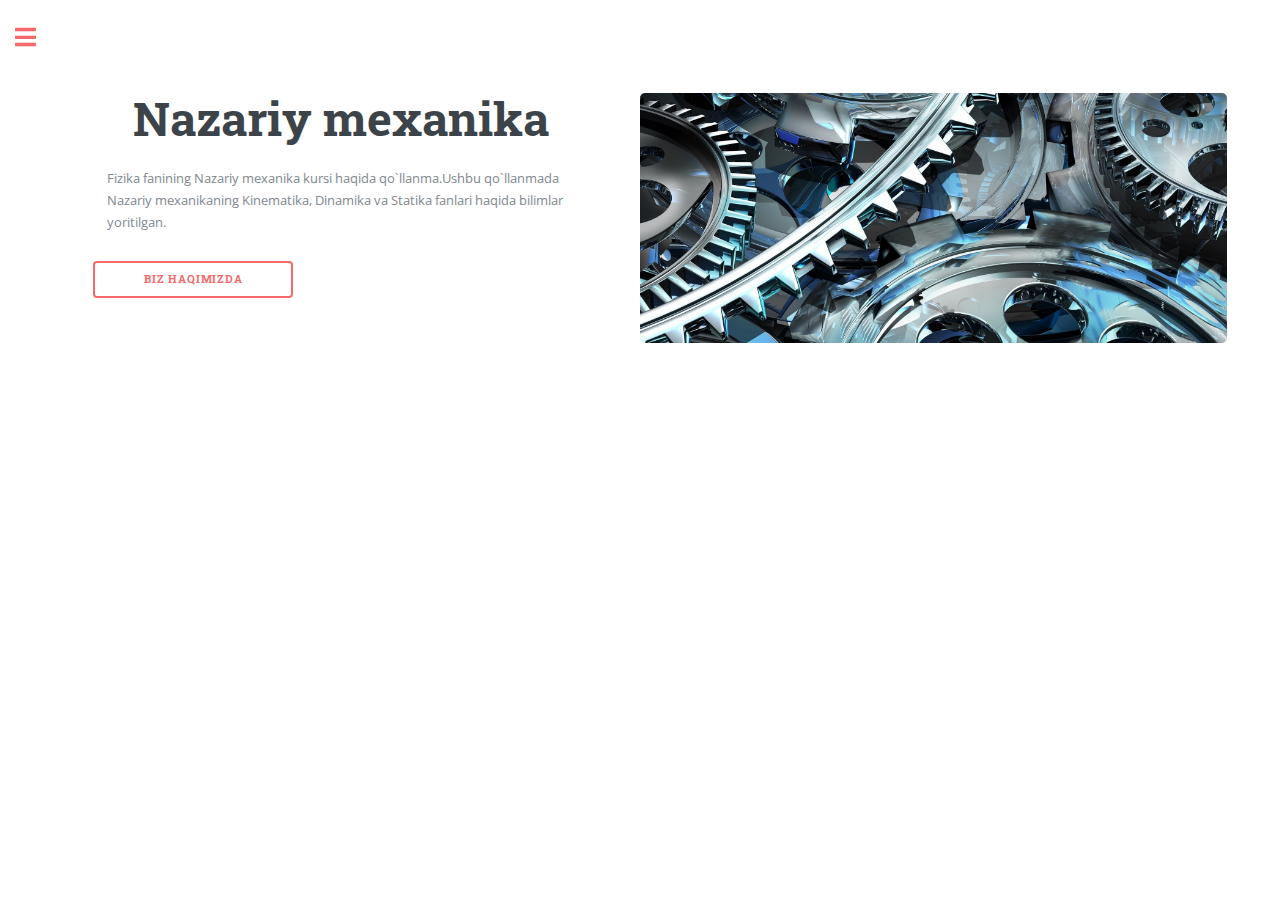
<file: index.html>
<!DOCTYPE HTML>
<!--
	Editorial by HTML5 UP
	html5up.net | @ajlkn
	Free for personal and commercial use under the CCA 3.0 license (html5up.net/license)
-->
<html>

<head>
	<title>FrontEnd qo`llanma</title>
	<meta charset="utf-8" />
	<meta name="viewport" content="width=device-width, initial-scale=1, user-scalable=no" />
	<link rel="stylesheet" href="assets/css/main.css" />
</head>

<body class="is-preload">

	<!-- Wrapper -->
	<div id="wrapper">

		<!-- Main -->
		<div id="main">
			<div class="inner">



				<!-- Banner -->
				<section id="banner" style="margin-top: 40px;">
					<div class="content">
						<header>
							<h1 style="margin-left: 15%;">Nazariy mexanika
							</h1>
							<p></p>
						</header>
						<p style="margin-left: 10%;">Fizika fanining Nazariy mexanika kursi haqida qo`llanma.Ushbu qo`llanmada Nazariy mexanikaning Kinematika, Dinamika va Statika fanlari haqida bilimlar yoritilgan.</p>
							
						<ul class="actions">
							<li><a style="margin-left: 20%;width: 200px;" href="./haqimizda.html" class="button big">Biz haqimizda</a></li>
						</ul>
					</div>
					<span class="image object">
						<img src="./rasmlar/mexanika2.jpg" alt="" style="width: 100%;height: 250px;"/>
					</span>
				</section>





			</div>
		</div>

		<!-- Sidebar -->
		<div id="sidebar">
			<div class="inner">

				<!-- Search -->
				<section id="search" class="alt">
					<form method="post" action="#">
						<input type="text" name="query" id="query" placeholder="Search" />
					</form>
				</section>

				<!-- Menu -->
				<nav id="menu">

					<header class="major">
						<h2>Nazariy mexanika</h2>
					</header>

					</header>
					<ul>
						<li><a href="./mex_haqida.html">Nazariy mexanika haqida</a></li>
						<li><a href="./maruzalar.html">Nazariy mexanika ma`ruzalar</a></li>
						<li><a href="./amaliy.html">Nazariy mexanika amaliy mashg`ulotlar</a></li>
						<li><a href="#">Foydalanilgan adabiyotlar</a></li>
						<li><a href="#">Videodarsliklar</a></li>
					</ul>
				</nav>






				<!-- Footer -->
				<footer id="footer">
					<p class="copyright">&copy; Muallif: <a
							href="https://unsplash.com"></a> <a href="tel:+99845225564">O`ktam Maxmanov
							</a></p>
				</footer>

			</div>
		</div>

	</div>

	<!-- Scripts -->
	<script src="assets/js/jquery.min.js"></script>
	<script src="assets/js/browser.min.js"></script>
	<script src="assets/js/breakpoints.min.js"></script>
	<script src="assets/js/util.js"></script>
	<script src="assets/js/main.js"></script>

</body>

</html>
</file>
<file: assets/css/main.css>
@import url(fontawesome-all.min.css);
@import url("https://fonts.googleapis.com/css?family=Open+Sans:400,600,400italic,600italic|Roboto+Slab:400,700");
/*
	Editorial by HTML5 UP
	html5up.net | @ajlkn
	Free for personal and commercial use under the CCA 3.0 license (html5up.net/license)
*/
html, body, div, span, applet, object,
iframe, h1, h2, h3, h4, h5, h6, p, blockquote,
pre, a, abbr, acronym, address, big, cite,
code, del, dfn, em, img, ins, kbd, q, s, samp,
small, strike, strong, sub, sup, tt, var, b,
u, i, center, dl, dt, dd, ol, ul, li, fieldset,
form, label, legend, table, caption, tbody,
tfoot, thead, tr, th, td, article, aside,
canvas, details, embed, figure, figcaption,
footer, header, hgroup, menu, nav, output, ruby,
section, summary, time, mark, audio, video {
  margin: 0;
  padding: 0;
  border: 0;
  font-size: 100%;
  font: inherit;
  vertical-align: baseline; }

article, aside, details, figcaption, figure,
footer, header, hgroup, menu, nav, section {
  display: block; }

  




  
body {
  line-height: 1; }

ol, ul {
  list-style: none; }

blockquote, q {
  quotes: none; }
  blockquote:before, blockquote:after, q:before, q:after {
    content: '';
    content: none; }

table {
  border-collapse: collapse;
  border-spacing: 0; }

body {
  -webkit-text-size-adjust: none; }

mark {
  background-color: transparent;
  color: inherit; }

input::-moz-focus-inner {
  border: 0;
  padding: 0; }

input, select, textarea {
  -moz-appearance: none;
  -webkit-appearance: none;
  -ms-appearance: none;
  appearance: none; }

/* Basic */
@-ms-viewport {
  width: device-width; }

body {
  -ms-overflow-style: scrollbar; }

@media screen and (max-width: 480px) {
  html, body {
    min-width: 320px; } }

html {
  box-sizing: border-box; }

*, *:before, *:after {
  box-sizing: inherit; }

body {
  background: #ffffff; }
  body.is-preload *, body.is-preload *:before, body.is-preload *:after, body.is-resizing *, body.is-resizing *:before, body.is-resizing *:after {
    -moz-animation: none !important;
    -webkit-animation: none !important;
    -ms-animation: none !important;
    animation: none !important;
    -moz-transition: none !important;
    -webkit-transition: none !important;
    -ms-transition: none !important;
    transition: none !important; }

/* Type */
body, input, select, textarea {
  color: #7f888f;
  font-family: "Open Sans", sans-serif;
  font-size: 13pt;
  font-weight: 400;
  line-height: 1.65; }
  @media screen and (max-width: 1680px) {
    body, input, select, textarea {
      font-size: 11pt; } }
  @media screen and (max-width: 1280px) {
    body, input, select, textarea {
      font-size: 10pt; } }
  @media screen and (max-width: 360px) {
    body, input, select, textarea {
      font-size: 9pt; } }

a {
  -moz-transition: color 0.2s ease-in-out, border-bottom-color 0.2s ease-in-out;
  -webkit-transition: color 0.2s ease-in-out, border-bottom-color 0.2s ease-in-out;
  -ms-transition: color 0.2s ease-in-out, border-bottom-color 0.2s ease-in-out;
  transition: color 0.2s ease-in-out, border-bottom-color 0.2s ease-in-out;
  border-bottom: dotted 1px;
  color: #f56a6a;
  text-decoration: none; }
  a:hover {
    border-bottom-color: #f56a6a;
    color: #f56a6a !important; }
    a:hover strong {
      color: inherit; }

strong, b {
  color: #3d4449;
  font-weight: 600; }

em, i {
  font-style: italic; }

p {
  margin: 0 0 2em 0; }

h1, h2, h3, h4, h5, h6 {
  color: #3d4449;
  font-family: "Roboto Slab", serif;
  font-weight: 700;
  line-height: 1.5;
  margin: 0 0 1em 0; }
  h1 a, h2 a, h3 a, h4 a, h5 a, h6 a {
    color: inherit;
    text-decoration: none;
    border-bottom: 0; }

h1 {
  font-size: 4em;
  margin: 0 0 0.5em 0;
  line-height: 1.3; }

h2 {
  font-size: 1.75em; }

h3 {
  font-size: 1.25em; }

h4 {
  font-size: 1.1em; }

h5 {
  font-size: 0.9em; }

h6 {
  font-size: 0.7em; }

@media screen and (max-width: 1680px) {
  h1 {
    font-size: 3.5em; } }

@media screen and (max-width: 980px) {
  h1 {
    font-size: 3.25em; } }

@media screen and (max-width: 736px) {
  h1 {
    font-size: 2em;
    line-height: 1.4; }
  h2 {
    font-size: 1.5em; } }

sub {
  font-size: 0.8em;
  position: relative;
  top: 0.5em; }

sup {
  font-size: 0.8em;
  position: relative;
  top: -0.5em; }

blockquote {
  border-left: solid 3px rgba(210, 215, 217, 0.75);
  font-style: italic;
  margin: 0 0 2em 0;
  padding: 0.5em 0 0.5em 2em; }

code {
  background: rgba(230, 235, 237, 0.25);
  border-radius: 0.375em;
  border: solid 1px rgba(210, 215, 217, 0.75);
  font-family: "Courier New", monospace;
  font-size: 0.9em;
  margin: 0 0.25em;
  padding: 0.25em 0.65em; }

pre {
  -webkit-overflow-scrolling: touch;
  font-family: "Courier New", monospace;
  font-size: 0.9em;
  margin: 0 0 2em 0; }
  pre code {
    display: block;
    line-height: 1.75;
    padding: 1em 1.5em;
    overflow-x: auto; }

hr {
  border: 0;
  border-bottom: solid 1px rgba(210, 215, 217, 0.75);
  margin: 2em 0; }
  hr.major {
    margin: 3em 0; }

.align-left {
  text-align: left; }

.align-center {
  text-align: center; }

.align-right {
  text-align: right; }

/* Row */
.row {
  display: flex;
  flex-wrap: wrap;
  box-sizing: border-box;
  align-items: stretch; }
  .row > * {
    box-sizing: border-box; }
  .row.gtr-uniform > * > :last-child {
    margin-bottom: 0; }
  .row.aln-left {
    justify-content: flex-start; }
  .row.aln-center {
    justify-content: center; }
  .row.aln-right {
    justify-content: flex-end; }
  .row.aln-top {
    align-items: flex-start; }
  .row.aln-middle {
    align-items: center; }
  .row.aln-bottom {
    align-items: flex-end; }
  .row > .imp {
    order: -1; }
  .row > .col-1 {
    width: 8.33333%; }
  .row > .off-1 {
    margin-left: 8.33333%; }
  .row > .col-2 {
    width: 16.66667%; }
  .row > .off-2 {
    margin-left: 16.66667%; }
  .row > .col-3 {
    width: 25%; }
  .row > .off-3 {
    margin-left: 25%; }
  .row > .col-4 {
    width: 33.33333%; }
  .row > .off-4 {
    margin-left: 33.33333%; }
  .row > .col-5 {
    width: 41.66667%; }
  .row > .off-5 {
    margin-left: 41.66667%; }
  .row > .col-6 {
    width: 50%; }
  .row > .off-6 {
    margin-left: 50%; }
  .row > .col-7 {
    width: 58.33333%; }
  .row > .off-7 {
    margin-left: 58.33333%; }
  .row > .col-8 {
    width: 66.66667%; }
  .row > .off-8 {
    margin-left: 66.66667%; }
  .row > .col-9 {
    width: 75%; }
  .row > .off-9 {
    margin-left: 75%; }
  .row > .col-10 {
    width: 83.33333%; }
  .row > .off-10 {
    margin-left: 83.33333%; }
  .row > .col-11 {
    width: 91.66667%; }
  .row > .off-11 {
    margin-left: 91.66667%; }
  .row > .col-12 {
    width: 100%; }
  .row > .off-12 {
    margin-left: 100%; }
  .row.gtr-0 {
    margin-top: 0;
    margin-left: 0em; }
    .row.gtr-0 > * {
      padding: 0 0 0 0em; }
    .row.gtr-0.gtr-uniform {
      margin-top: 0em; }
      .row.gtr-0.gtr-uniform > * {
        padding-top: 0em; }
  .row.gtr-25 {
    margin-top: 0;
    margin-left: -0.375em; }
    .row.gtr-25 > * {
      padding: 0 0 0 0.375em; }
    .row.gtr-25.gtr-uniform {
      margin-top: -0.375em; }
      .row.gtr-25.gtr-uniform > * {
        padding-top: 0.375em; }
  .row.gtr-50 {
    margin-top: 0;
    margin-left: -0.75em; }
    .row.gtr-50 > * {
      padding: 0 0 0 0.75em; }
    .row.gtr-50.gtr-uniform {
      margin-top: -0.75em; }
      .row.gtr-50.gtr-uniform > * {
        padding-top: 0.75em; }
  .row {
    margin-top: 0;
    margin-left: -1.5em; }
    .row > * {
      padding: 0 0 0 1.5em; }
    .row.gtr-uniform {
      margin-top: -1.5em; }
      .row.gtr-uniform > * {
        padding-top: 1.5em; }
  .row.gtr-150 {
    margin-top: 0;
    margin-left: -2.25em; }
    .row.gtr-150 > * {
      padding: 0 0 0 2.25em; }
    .row.gtr-150.gtr-uniform {
      margin-top: -2.25em; }
      .row.gtr-150.gtr-uniform > * {
        padding-top: 2.25em; }
  .row.gtr-200 {
    margin-top: 0;
    margin-left: -3em; }
    .row.gtr-200 > * {
      padding: 0 0 0 3em; }
    .row.gtr-200.gtr-uniform {
      margin-top: -3em; }
      .row.gtr-200.gtr-uniform > * {
        padding-top: 3em; }
  @media screen and (max-width: 1680px) {
    .row {
      display: flex;
      flex-wrap: wrap;
      box-sizing: border-box;
      align-items: stretch; }
      .row > * {
        box-sizing: border-box; }
      .row.gtr-uniform > * > :last-child {
        margin-bottom: 0; }
      .row.aln-left {
        justify-content: flex-start; }
      .row.aln-center {
        justify-content: center; }
      .row.aln-right {
        justify-content: flex-end; }
      .row.aln-top {
        align-items: flex-start; }
      .row.aln-middle {
        align-items: center; }
      .row.aln-bottom {
        align-items: flex-end; }
      .row > .imp-xlarge {
        order: -1; }
      .row > .col-1-xlarge {
        width: 8.33333%; }
      .row > .off-1-xlarge {
        margin-left: 8.33333%; }
      .row > .col-2-xlarge {
        width: 16.66667%; }
      .row > .off-2-xlarge {
        margin-left: 16.66667%; }
      .row > .col-3-xlarge {
        width: 25%; }
      .row > .off-3-xlarge {
        margin-left: 25%; }
      .row > .col-4-xlarge {
        width: 33.33333%; }
      .row > .off-4-xlarge {
        margin-left: 33.33333%; }
      .row > .col-5-xlarge {
        width: 41.66667%; }
      .row > .off-5-xlarge {
        margin-left: 41.66667%; }
      .row > .col-6-xlarge {
        width: 50%; }
      .row > .off-6-xlarge {
        margin-left: 50%; }
      .row > .col-7-xlarge {
        width: 58.33333%; }
      .row > .off-7-xlarge {
        margin-left: 58.33333%; }
      .row > .col-8-xlarge {
        width: 66.66667%; }
      .row > .off-8-xlarge {
        margin-left: 66.66667%; }
      .row > .col-9-xlarge {
        width: 75%; }
      .row > .off-9-xlarge {
        margin-left: 75%; }
      .row > .col-10-xlarge {
        width: 83.33333%; }
      .row > .off-10-xlarge {
        margin-left: 83.33333%; }
      .row > .col-11-xlarge {
        width: 91.66667%; }
      .row > .off-11-xlarge {
        margin-left: 91.66667%; }
      .row > .col-12-xlarge {
        width: 100%; }
      .row > .off-12-xlarge {
        margin-left: 100%; }
      .row.gtr-0 {
        margin-top: 0;
        margin-left: 0em; }
        .row.gtr-0 > * {
          padding: 0 0 0 0em; }
        .row.gtr-0.gtr-uniform {
          margin-top: 0em; }
          .row.gtr-0.gtr-uniform > * {
            padding-top: 0em; }
      .row.gtr-25 {
        margin-top: 0;
        margin-left: -0.375em; }
        .row.gtr-25 > * {
          padding: 0 0 0 0.375em; }
        .row.gtr-25.gtr-uniform {
          margin-top: -0.375em; }
          .row.gtr-25.gtr-uniform > * {
            padding-top: 0.375em; }
      .row.gtr-50 {
        margin-top: 0;
        margin-left: -0.75em; }
        .row.gtr-50 > * {
          padding: 0 0 0 0.75em; }
        .row.gtr-50.gtr-uniform {
          margin-top: -0.75em; }
          .row.gtr-50.gtr-uniform > * {
            padding-top: 0.75em; }
      .row {
        margin-top: 0;
        margin-left: -1.5em; }
        .row > * {
          padding: 0 0 0 1.5em; }
        .row.gtr-uniform {
          margin-top: -1.5em; }
          .row.gtr-uniform > * {
            padding-top: 1.5em; }
      .row.gtr-150 {
        margin-top: 0;
        margin-left: -2.25em; }
        .row.gtr-150 > * {
          padding: 0 0 0 2.25em; }
        .row.gtr-150.gtr-uniform {
          margin-top: -2.25em; }
          .row.gtr-150.gtr-uniform > * {
            padding-top: 2.25em; }
      .row.gtr-200 {
        margin-top: 0;
        margin-left: -3em; }
        .row.gtr-200 > * {
          padding: 0 0 0 3em; }
        .row.gtr-200.gtr-uniform {
          margin-top: -3em; }
          .row.gtr-200.gtr-uniform > * {
            padding-top: 3em; } }
  @media screen and (max-width: 1280px) {
    .row {
      display: flex;
      flex-wrap: wrap;
      box-sizing: border-box;
      align-items: stretch; }
      .row > * {
        box-sizing: border-box; }
      .row.gtr-uniform > * > :last-child {
        margin-bottom: 0; }
      .row.aln-left {
        justify-content: flex-start; }
      .row.aln-center {
        justify-content: center; }
      .row.aln-right {
        justify-content: flex-end; }
      .row.aln-top {
        align-items: flex-start; }
      .row.aln-middle {
        align-items: center; }
      .row.aln-bottom {
        align-items: flex-end; }
      .row > .imp-large {
        order: -1; }
      .row > .col-1-large {
        width: 8.33333%; }
      .row > .off-1-large {
        margin-left: 8.33333%; }
      .row > .col-2-large {
        width: 16.66667%; }
      .row > .off-2-large {
        margin-left: 16.66667%; }
      .row > .col-3-large {
        width: 25%; }
      .row > .off-3-large {
        margin-left: 25%; }
      .row > .col-4-large {
        width: 33.33333%; }
      .row > .off-4-large {
        margin-left: 33.33333%; }
      .row > .col-5-large {
        width: 41.66667%; }
      .row > .off-5-large {
        margin-left: 41.66667%; }
      .row > .col-6-large {
        width: 50%; }
      .row > .off-6-large {
        margin-left: 50%; }
      .row > .col-7-large {
        width: 58.33333%; }
      .row > .off-7-large {
        margin-left: 58.33333%; }
      .row > .col-8-large {
        width: 66.66667%; }
      .row > .off-8-large {
        margin-left: 66.66667%; }
      .row > .col-9-large {
        width: 75%; }
      .row > .off-9-large {
        margin-left: 75%; }
      .row > .col-10-large {
        width: 83.33333%; }
      .row > .off-10-large {
        margin-left: 83.33333%; }
      .row > .col-11-large {
        width: 91.66667%; }
      .row > .off-11-large {
        margin-left: 91.66667%; }
      .row > .col-12-large {
        width: 100%; }
      .row > .off-12-large {
        margin-left: 100%; }
      .row.gtr-0 {
        margin-top: 0;
        margin-left: 0em; }
        .row.gtr-0 > * {
          padding: 0 0 0 0em; }
        .row.gtr-0.gtr-uniform {
          margin-top: 0em; }
          .row.gtr-0.gtr-uniform > * {
            padding-top: 0em; }
      .row.gtr-25 {
        margin-top: 0;
        margin-left: -0.375em; }
        .row.gtr-25 > * {
          padding: 0 0 0 0.375em; }
        .row.gtr-25.gtr-uniform {
          margin-top: -0.375em; }
          .row.gtr-25.gtr-uniform > * {
            padding-top: 0.375em; }
      .row.gtr-50 {
        margin-top: 0;
        margin-left: -0.75em; }
        .row.gtr-50 > * {
          padding: 0 0 0 0.75em; }
        .row.gtr-50.gtr-uniform {
          margin-top: -0.75em; }
          .row.gtr-50.gtr-uniform > * {
            padding-top: 0.75em; }
      .row {
        margin-top: 0;
        margin-left: -1.5em; }
        .row > * {
          padding: 0 0 0 1.5em; }
        .row.gtr-uniform {
          margin-top: -1.5em; }
          .row.gtr-uniform > * {
            padding-top: 1.5em; }
      .row.gtr-150 {
        margin-top: 0;
        margin-left: -2.25em; }
        .row.gtr-150 > * {
          padding: 0 0 0 2.25em; }
        .row.gtr-150.gtr-uniform {
          margin-top: -2.25em; }
          .row.gtr-150.gtr-uniform > * {
            padding-top: 2.25em; }
      .row.gtr-200 {
        margin-top: 0;
        margin-left: -3em; }
        .row.gtr-200 > * {
          padding: 0 0 0 3em; }
        .row.gtr-200.gtr-uniform {
          margin-top: -3em; }
          .row.gtr-200.gtr-uniform > * {
            padding-top: 3em; } }
  @media screen and (max-width: 980px) {
    .row {
      display: flex;
      flex-wrap: wrap;
      box-sizing: border-box;
      align-items: stretch; }
      .row > * {
        box-sizing: border-box; }
      .row.gtr-uniform > * > :last-child {
        margin-bottom: 0; }
      .row.aln-left {
        justify-content: flex-start; }
      .row.aln-center {
        justify-content: center; }
      .row.aln-right {
        justify-content: flex-end; }
      .row.aln-top {
        align-items: flex-start; }
      .row.aln-middle {
        align-items: center; }
      .row.aln-bottom {
        align-items: flex-end; }
      .row > .imp-medium {
        order: -1; }
      .row > .col-1-medium {
        width: 8.33333%; }
      .row > .off-1-medium {
        margin-left: 8.33333%; }
      .row > .col-2-medium {
        width: 16.66667%; }
      .row > .off-2-medium {
        margin-left: 16.66667%; }
      .row > .col-3-medium {
        width: 25%; }
      .row > .off-3-medium {
        margin-left: 25%; }
      .row > .col-4-medium {
        width: 33.33333%; }
      .row > .off-4-medium {
        margin-left: 33.33333%; }
      .row > .col-5-medium {
        width: 41.66667%; }
      .row > .off-5-medium {
        margin-left: 41.66667%; }
      .row > .col-6-medium {
        width: 50%; }
      .row > .off-6-medium {
        margin-left: 50%; }
      .row > .col-7-medium {
        width: 58.33333%; }
      .row > .off-7-medium {
        margin-left: 58.33333%; }
      .row > .col-8-medium {
        width: 66.66667%; }
      .row > .off-8-medium {
        margin-left: 66.66667%; }
      .row > .col-9-medium {
        width: 75%; }
      .row > .off-9-medium {
        margin-left: 75%; }
      .row > .col-10-medium {
        width: 83.33333%; }
      .row > .off-10-medium {
        margin-left: 83.33333%; }
      .row > .col-11-medium {
        width: 91.66667%; }
      .row > .off-11-medium {
        margin-left: 91.66667%; }
      .row > .col-12-medium {
        width: 100%; }
      .row > .off-12-medium {
        margin-left: 100%; }
      .row.gtr-0 {
        margin-top: 0;
        margin-left: 0em; }
        .row.gtr-0 > * {
          padding: 0 0 0 0em; }
        .row.gtr-0.gtr-uniform {
          margin-top: 0em; }
          .row.gtr-0.gtr-uniform > * {
            padding-top: 0em; }
      .row.gtr-25 {
        margin-top: 0;
        margin-left: -0.375em; }
        .row.gtr-25 > * {
          padding: 0 0 0 0.375em; }
        .row.gtr-25.gtr-uniform {
          margin-top: -0.375em; }
          .row.gtr-25.gtr-uniform > * {
            padding-top: 0.375em; }
      .row.gtr-50 {
        margin-top: 0;
        margin-left: -0.75em; }
        .row.gtr-50 > * {
          padding: 0 0 0 0.75em; }
        .row.gtr-50.gtr-uniform {
          margin-top: -0.75em; }
          .row.gtr-50.gtr-uniform > * {
            padding-top: 0.75em; }
      .row {
        margin-top: 0;
        margin-left: -1.5em; }
        .row > * {
          padding: 0 0 0 1.5em; }
        .row.gtr-uniform {
          margin-top: -1.5em; }
          .row.gtr-uniform > * {
            padding-top: 1.5em; }
      .row.gtr-150 {
        margin-top: 0;
        margin-left: -2.25em; }
        .row.gtr-150 > * {
          padding: 0 0 0 2.25em; }
        .row.gtr-150.gtr-uniform {
          margin-top: -2.25em; }
          .row.gtr-150.gtr-uniform > * {
            padding-top: 2.25em; }
      .row.gtr-200 {
        margin-top: 0;
        margin-left: -3em; }
        .row.gtr-200 > * {
          padding: 0 0 0 3em; }
        .row.gtr-200.gtr-uniform {
          margin-top: -3em; }
          .row.gtr-200.gtr-uniform > * {
            padding-top: 3em; } }
  @media screen and (max-width: 736px) {
    .row {
      display: flex;
      flex-wrap: wrap;
      box-sizing: border-box;
      align-items: stretch; }
      .row > * {
        box-sizing: border-box; }
      .row.gtr-uniform > * > :last-child {
        margin-bottom: 0; }
      .row.aln-left {
        justify-content: flex-start; }
      .row.aln-center {
        justify-content: center; }
      .row.aln-right {
        justify-content: flex-end; }
      .row.aln-top {
        align-items: flex-start; }
      .row.aln-middle {
        align-items: center; }
      .row.aln-bottom {
        align-items: flex-end; }
      .row > .imp-small {
        order: -1; }
      .row > .col-1-small {
        width: 8.33333%; }
      .row > .off-1-small {
        margin-left: 8.33333%; }
      .row > .col-2-small {
        width: 16.66667%; }
      .row > .off-2-small {
        margin-left: 16.66667%; }
      .row > .col-3-small {
        width: 25%; }
      .row > .off-3-small {
        margin-left: 25%; }
      .row > .col-4-small {
        width: 33.33333%; }
      .row > .off-4-small {
        margin-left: 33.33333%; }
      .row > .col-5-small {
        width: 41.66667%; }
      .row > .off-5-small {
        margin-left: 41.66667%; }
      .row > .col-6-small {
        width: 50%; }
      .row > .off-6-small {
        margin-left: 50%; }
      .row > .col-7-small {
        width: 58.33333%; }
      .row > .off-7-small {
        margin-left: 58.33333%; }
      .row > .col-8-small {
        width: 66.66667%; }
      .row > .off-8-small {
        margin-left: 66.66667%; }
      .row > .col-9-small {
        width: 75%; }
      .row > .off-9-small {
        margin-left: 75%; }
      .row > .col-10-small {
        width: 83.33333%; }
      .row > .off-10-small {
        margin-left: 83.33333%; }
      .row > .col-11-small {
        width: 91.66667%; }
      .row > .off-11-small {
        margin-left: 91.66667%; }
      .row > .col-12-small {
        width: 100%; }
      .row > .off-12-small {
        margin-left: 100%; }
      .row.gtr-0 {
        margin-top: 0;
        margin-left: 0em; }
        .row.gtr-0 > * {
          padding: 0 0 0 0em; }
        .row.gtr-0.gtr-uniform {
          margin-top: 0em; }
          .row.gtr-0.gtr-uniform > * {
            padding-top: 0em; }
      .row.gtr-25 {
        margin-top: 0;
        margin-left: -0.375em; }
        .row.gtr-25 > * {
          padding: 0 0 0 0.375em; }
        .row.gtr-25.gtr-uniform {
          margin-top: -0.375em; }
          .row.gtr-25.gtr-uniform > * {
            padding-top: 0.375em; }
      .row.gtr-50 {
        margin-top: 0;
        margin-left: -0.75em; }
        .row.gtr-50 > * {
          padding: 0 0 0 0.75em; }
        .row.gtr-50.gtr-uniform {
          margin-top: -0.75em; }
          .row.gtr-50.gtr-uniform > * {
            padding-top: 0.75em; }
      .row {
        margin-top: 0;
        margin-left: -1.5em; }
        .row > * {
          padding: 0 0 0 1.5em; }
        .row.gtr-uniform {
          margin-top: -1.5em; }
          .row.gtr-uniform > * {
            padding-top: 1.5em; }
      .row.gtr-150 {
        margin-top: 0;
        margin-left: -2.25em; }
        .row.gtr-150 > * {
          padding: 0 0 0 2.25em; }
        .row.gtr-150.gtr-uniform {
          margin-top: -2.25em; }
          .row.gtr-150.gtr-uniform > * {
            padding-top: 2.25em; }
      .row.gtr-200 {
        margin-top: 0;
        margin-left: -3em; }
        .row.gtr-200 > * {
          padding: 0 0 0 3em; }
        .row.gtr-200.gtr-uniform {
          margin-top: -3em; }
          .row.gtr-200.gtr-uniform > * {
            padding-top: 3em; } }
  @media screen and (max-width: 480px) {
    .row {
      display: flex;
      flex-wrap: wrap;
      box-sizing: border-box;
      align-items: stretch; }
      .row > * {
        box-sizing: border-box; }
      .row.gtr-uniform > * > :last-child {
        margin-bottom: 0; }
      .row.aln-left {
        justify-content: flex-start; }
      .row.aln-center {
        justify-content: center; }
      .row.aln-right {
        justify-content: flex-end; }
      .row.aln-top {
        align-items: flex-start; }
      .row.aln-middle {
        align-items: center; }
      .row.aln-bottom {
        align-items: flex-end; }
      .row > .imp-xsmall {
        order: -1; }
      .row > .col-1-xsmall {
        width: 8.33333%; }
      .row > .off-1-xsmall {
        margin-left: 8.33333%; }
      .row > .col-2-xsmall {
        width: 16.66667%; }
      .row > .off-2-xsmall {
        margin-left: 16.66667%; }
      .row > .col-3-xsmall {
        width: 25%; }
      .row > .off-3-xsmall {
        margin-left: 25%; }
      .row > .col-4-xsmall {
        width: 33.33333%; }
      .row > .off-4-xsmall {
        margin-left: 33.33333%; }
      .row > .col-5-xsmall {
        width: 41.66667%; }
      .row > .off-5-xsmall {
        margin-left: 41.66667%; }
      .row > .col-6-xsmall {
        width: 50%; }
      .row > .off-6-xsmall {
        margin-left: 50%; }
      .row > .col-7-xsmall {
        width: 58.33333%; }
      .row > .off-7-xsmall {
        margin-left: 58.33333%; }
      .row > .col-8-xsmall {
        width: 66.66667%; }
      .row > .off-8-xsmall {
        margin-left: 66.66667%; }
      .row > .col-9-xsmall {
        width: 75%; }
      .row > .off-9-xsmall {
        margin-left: 75%; }
      .row > .col-10-xsmall {
        width: 83.33333%; }
      .row > .off-10-xsmall {
        margin-left: 83.33333%; }
      .row > .col-11-xsmall {
        width: 91.66667%; }
      .row > .off-11-xsmall {
        margin-left: 91.66667%; }
      .row > .col-12-xsmall {
        width: 100%; }
      .row > .off-12-xsmall {
        margin-left: 100%; }
      .row.gtr-0 {
        margin-top: 0;
        margin-left: 0em; }
        .row.gtr-0 > * {
          padding: 0 0 0 0em; }
        .row.gtr-0.gtr-uniform {
          margin-top: 0em; }
          .row.gtr-0.gtr-uniform > * {
            padding-top: 0em; }
      .row.gtr-25 {
        margin-top: 0;
        margin-left: -0.375em; }
        .row.gtr-25 > * {
          padding: 0 0 0 0.375em; }
        .row.gtr-25.gtr-uniform {
          margin-top: -0.375em; }
          .row.gtr-25.gtr-uniform > * {
            padding-top: 0.375em; }
      .row.gtr-50 {
        margin-top: 0;
        margin-left: -0.75em; }
        .row.gtr-50 > * {
          padding: 0 0 0 0.75em; }
        .row.gtr-50.gtr-uniform {
          margin-top: -0.75em; }
          .row.gtr-50.gtr-uniform > * {
            padding-top: 0.75em; }
      .row {
        margin-top: 0;
        margin-left: -1.5em; }
        .row > * {
          padding: 0 0 0 1.5em; }
        .row.gtr-uniform {
          margin-top: -1.5em; }
          .row.gtr-uniform > * {
            padding-top: 1.5em; }
      .row.gtr-150 {
        margin-top: 0;
        margin-left: -2.25em; }
        .row.gtr-150 > * {
          padding: 0 0 0 2.25em; }
        .row.gtr-150.gtr-uniform {
          margin-top: -2.25em; }
          .row.gtr-150.gtr-uniform > * {
            padding-top: 2.25em; }
      .row.gtr-200 {
        margin-top: 0;
        margin-left: -3em; }
        .row.gtr-200 > * {
          padding: 0 0 0 3em; }
        .row.gtr-200.gtr-uniform {
          margin-top: -3em; }
          .row.gtr-200.gtr-uniform > * {
            padding-top: 3em; } }

/* Section/Article */
section.special, article.special {
  text-align: center; }

header p {
  font-family: "Roboto Slab", serif;
  font-size: 1em;
  font-weight: 400;
  letter-spacing: 0.075em;
  margin-top: -0.5em;
  text-transform: uppercase; }

header.major > :last-child {
  border-bottom: solid 3px #f56a6a;
  display: inline-block;
  margin: 0 0 2em 0;
  padding: 0 0.75em 0.5em 0; }

header.main > :last-child {
  margin: 0 0 1em 0; }

/* Form */
form {
  margin: 0 0 2em 0; }

label {
  color: #3d4449;
  display: block;
  font-size: 0.9em;
  font-weight: 600;
  margin: 0 0 1em 0; }

input[type="text"],
input[type="password"],
input[type="email"],
input[type="tel"],
input[type="search"],
input[type="url"],
select,
textarea {
  -moz-appearance: none;
  -webkit-appearance: none;
  -ms-appearance: none;
  appearance: none;
  background: #ffffff;
  border-radius: 0.375em;
  border: none;
  border: solid 1px rgba(210, 215, 217, 0.75);
  color: inherit;
  display: block;
  outline: 0;
  padding: 0 1em;
  text-decoration: none;
  width: 100%; }
  input[type="text"]:invalid,
  input[type="password"]:invalid,
  input[type="email"]:invalid,
  input[type="tel"]:invalid,
  input[type="search"]:invalid,
  input[type="url"]:invalid,
  select:invalid,
  textarea:invalid {
    box-shadow: none; }
  input[type="text"]:focus,
  input[type="password"]:focus,
  input[type="email"]:focus,
  input[type="tel"]:focus,
  input[type="search"]:focus,
  input[type="url"]:focus,
  select:focus,
  textarea:focus {
    border-color: #f56a6a;
    box-shadow: 0 0 0 1px #f56a6a; }

select {
  background-image: url("data:image/svg+xml;charset=utf8,%3Csvg xmlns='http://www.w3.org/2000/svg' width='40' height='40' preserveAspectRatio='none' viewBox='0 0 40 40'%3E%3Cpath d='M9.4,12.3l10.4,10.4l10.4-10.4c0.2-0.2,0.5-0.4,0.9-0.4c0.3,0,0.6,0.1,0.9,0.4l3.3,3.3c0.2,0.2,0.4,0.5,0.4,0.9 c0,0.4-0.1,0.6-0.4,0.9L20.7,31.9c-0.2,0.2-0.5,0.4-0.9,0.4c-0.3,0-0.6-0.1-0.9-0.4L4.3,17.3c-0.2-0.2-0.4-0.5-0.4-0.9 c0-0.4,0.1-0.6,0.4-0.9l3.3-3.3c0.2-0.2,0.5-0.4,0.9-0.4S9.1,12.1,9.4,12.3z' fill='rgba(210, 215, 217, 0.75)' /%3E%3C/svg%3E");
  background-size: 1.25em;
  background-repeat: no-repeat;
  background-position: calc(100% - 1em) center;
  height: 2.75em;
  padding-right: 2.75em;
  text-overflow: ellipsis; }
  select option {
    color: #3d4449;
    background: #ffffff; }
  select:focus::-ms-value {
    background-color: transparent; }
  select::-ms-expand {
    display: none; }

input[type="text"],
input[type="password"],
input[type="email"],
input[type="tel"],
input[type="search"],
input[type="url"],
select {
  height: 2.75em; }

textarea {
  padding: 0.75em 1em; }

input[type="checkbox"],
input[type="radio"] {
  -moz-appearance: none;
  -webkit-appearance: none;
  -ms-appearance: none;
  appearance: none;
  display: block;
  float: left;
  margin-right: -2em;
  opacity: 0;
  width: 1em;
  z-index: -1; }
  input[type="checkbox"] + label,
  input[type="radio"] + label {
    text-decoration: none;
    color: #7f888f;
    cursor: pointer;
    display: inline-block;
    font-size: 1em;
    font-weight: 400;
    padding-left: 2.4em;
    padding-right: 0.75em;
    position: relative; }
    input[type="checkbox"] + label:before,
    input[type="radio"] + label:before {
      -moz-osx-font-smoothing: grayscale;
      -webkit-font-smoothing: antialiased;
      display: inline-block;
      font-style: normal;
      font-variant: normal;
      text-rendering: auto;
      line-height: 1;
      text-transform: none !important;
      font-family: 'Font Awesome 5 Free';
      font-weight: 900; }
    input[type="checkbox"] + label:before,
    input[type="radio"] + label:before {
      background: #ffffff;
      border-radius: 0.375em;
      border: solid 1px rgba(210, 215, 217, 0.75);
      content: '';
      display: inline-block;
      font-size: 0.8em;
      height: 2.0625em;
      left: 0;
      line-height: 2.0625em;
      position: absolute;
      text-align: center;
      top: 0;
      width: 2.0625em; }
  input[type="checkbox"]:checked + label:before,
  input[type="radio"]:checked + label:before {
    background: #3d4449;
    border-color: #3d4449;
    color: #ffffff;
    content: '\f00c'; }
  input[type="checkbox"]:focus + label:before,
  input[type="radio"]:focus + label:before {
    border-color: #f56a6a;
    box-shadow: 0 0 0 1px #f56a6a; }

input[type="checkbox"] + label:before {
  border-radius: 0.375em; }

input[type="radio"] + label:before {
  border-radius: 100%; }

::-webkit-input-placeholder {
  color: #9fa3a6 !important;
  opacity: 1.0; }

:-moz-placeholder {
  color: #9fa3a6 !important;
  opacity: 1.0; }

::-moz-placeholder {
  color: #9fa3a6 !important;
  opacity: 1.0; }

:-ms-input-placeholder {
  color: #9fa3a6 !important;
  opacity: 1.0; }

/* Box */
.box {
  border-radius: 0.375em;
  border: solid 1px rgba(210, 215, 217, 0.75);
  margin-bottom: 2em;
  padding: 1.5em; }
  .box > :last-child,
  .box > :last-child > :last-child,
  .box > :last-child > :last-child > :last-child {
    margin-bottom: 0; }
  .box.alt {
    border: 0;
    border-radius: 0;
    padding: 0; }

/* Icon */
.icon {
  text-decoration: none;
  border-bottom: none;
  position: relative; }
  .icon:before {
    -moz-osx-font-smoothing: grayscale;
    -webkit-font-smoothing: antialiased;
    display: inline-block;
    font-style: normal;
    font-variant: normal;
    text-rendering: auto;
    line-height: 1;
    text-transform: none !important;
    font-family: 'Font Awesome 5 Free';
    font-weight: 400; }
  .icon > .label {
    display: none; }
  .icon:before {
    line-height: inherit; }
  .icon.solid:before {
    font-weight: 900; }
  .icon.brands:before {
    font-family: 'Font Awesome 5 Brands'; }

/* Image */
.image {
  border-radius: 0.375em;
  border: 0;
  display: inline-block;
  position: relative; }
  .image img {
    border-radius: 0.375em;
    display: block; }
  .image.left, .image.right {
    max-width: 40%; }
    .image.left img, .image.right img {
      width: 100%; }
  .image.left {
    float: left;
    padding: 0 1.5em 1em 0;
    top: 0.25em; }
  .image.right {
    float: right;
    padding: 0 0 1em 1.5em;
    top: 0.25em; }
  .image.fit {
    display: block;
    margin: 0 0 2em 0;
    width: 100%; }
    .image.fit img {
      width: 100%; }
  .image.main {
    display: block;
    margin: 0 0 3em 0;
    width: 100%; }
    .image.main img {
      width: 100%; }

a.image {
  overflow: hidden; }
  a.image img {
    -moz-transition: -moz-transform 0.2s ease;
    -webkit-transition: -webkit-transform 0.2s ease;
    -ms-transition: -ms-transform 0.2s ease;
    transition: transform 0.2s ease; }
  a.image:hover img {
    -moz-transform: scale(1.075);
    -webkit-transform: scale(1.075);
    -ms-transform: scale(1.075);
    transform: scale(1.075); }

/* List */
ol {
  list-style: decimal;
  margin: 0 0 2em 0;
  padding-left: 1.25em; }
  ol li {
    padding-left: 0.25em; }

ul {
  list-style: disc;
  margin: 0 0 2em 0;
  padding-left: 1em; }
  ul li {
    padding-left: 0.5em; }
  ul.alt {
    list-style: none;
    padding-left: 0; }
    ul.alt li {
      border-top: solid 1px rgba(210, 215, 217, 0.75);
      padding: 0.5em 0; }
      ul.alt li:first-child {
        border-top: 0;
        padding-top: 0; }

dl {
  margin: 0 0 2em 0; }
  dl dt {
    display: block;
    font-weight: 600;
    margin: 0 0 1em 0; }
  dl dd {
    margin-left: 2em; }

/* Actions */
ul.actions {
  display: -moz-flex;
  display: -webkit-flex;
  display: -ms-flex;
  display: flex;
  cursor: default;
  list-style: none;
  margin-left: -1em;
  padding-left: 0; }
  ul.actions li {
    padding: 0 0 0 1em;
    vertical-align: middle; }
  ul.actions.special {
    -moz-justify-content: center;
    -webkit-justify-content: center;
    -ms-justify-content: center;
    justify-content: center;
    width: 100%;
    margin-left: 0; }
    ul.actions.special li:first-child {
      padding-left: 0; }
  ul.actions.stacked {
    -moz-flex-direction: column;
    -webkit-flex-direction: column;
    -ms-flex-direction: column;
    flex-direction: column;
    margin-left: 0; }
    ul.actions.stacked li {
      padding: 1.3em 0 0 0; }
      ul.actions.stacked li:first-child {
        padding-top: 0; }
  ul.actions.fit {
    width: calc(100% + 1em); }
    ul.actions.fit li {
      -moz-flex-grow: 1;
      -webkit-flex-grow: 1;
      -ms-flex-grow: 1;
      flex-grow: 1;
      -moz-flex-shrink: 1;
      -webkit-flex-shrink: 1;
      -ms-flex-shrink: 1;
      flex-shrink: 1;
      width: 100%; }
      ul.actions.fit li > * {
        width: 100%; }
    ul.actions.fit.stacked {
      width: 100%; }

/* Icons */
ul.icons {
  cursor: default;
  list-style: none;
  padding-left: 0; }
  ul.icons li {
    display: inline-block;
    padding: 0 1em 0 0; }
    ul.icons li:last-child {
      padding-right: 0; }
    ul.icons li .icon {
      color: inherit; }
      ul.icons li .icon:before {
        font-size: 1.25em; }

/* Contact */
ul.contact {
  list-style: none;
  padding: 0; }
  ul.contact li {
    text-decoration: none;
    border-top: solid 1px rgba(210, 215, 217, 0.75);
    margin: 1.5em 0 0 0;
    padding: 1.5em 0 0 3em;
    position: relative; }
    ul.contact li:before {
      -moz-osx-font-smoothing: grayscale;
      -webkit-font-smoothing: antialiased;
      display: inline-block;
      font-style: normal;
      font-variant: normal;
      text-rendering: auto;
      line-height: 1;
      text-transform: none !important;
      font-family: 'Font Awesome 5 Free';
      font-weight: 400; }
    ul.contact li:before {
      color: #f56a6a;
      display: inline-block;
      font-size: 1.5em;
      height: 1.125em;
      left: 0;
      line-height: 1.125em;
      position: absolute;
      text-align: center;
      top: 1em;
      width: 1.5em; }
    ul.contact li:first-child {
      border-top: 0;
      margin-top: 0;
      padding-top: 0; }
      ul.contact li:first-child:before {
        top: 0; }
    ul.contact li a {
      color: inherit; }

/* Pagination */
ul.pagination {
  cursor: default;
  list-style: none;
  padding-left: 0; }
  ul.pagination li {
    display: inline-block;
    padding-left: 0;
    vertical-align: middle; }
    ul.pagination li > .page {
      -moz-transition: background-color 0.2s ease-in-out, color 0.2s ease-in-out;
      -webkit-transition: background-color 0.2s ease-in-out, color 0.2s ease-in-out;
      -ms-transition: background-color 0.2s ease-in-out, color 0.2s ease-in-out;
      transition: background-color 0.2s ease-in-out, color 0.2s ease-in-out;
      border-bottom: 0;
      border-radius: 0.375em;
      display: inline-block;
      font-size: 0.8em;
      font-weight: 600;
      height: 2em;
      line-height: 2em;
      margin: 0 0.125em;
      min-width: 2em;
      padding: 0 0.5em;
      text-align: center; }
      ul.pagination li > .page.active {
        background-color: #f56a6a;
        color: #ffffff !important; }
        ul.pagination li > .page.active:hover {
          background-color: #f67878; }
        ul.pagination li > .page.active:active {
          background-color: #f45c5c; }
    ul.pagination li:first-child {
      padding-right: 0.75em; }
    ul.pagination li:last-child {
      padding-left: 0.75em; }
  @media screen and (max-width: 480px) {
    ul.pagination li:nth-child(n+2):nth-last-child(n+2) {
      display: none; }
    ul.pagination li:first-child {
      padding-right: 0; } }

/* Table */
.table-wrapper {
  -webkit-overflow-scrolling: touch;
  overflow-x: auto; }

table {
  margin: 0 0 2em 0;
  width: 100%; }
  table tbody tr {
    border: solid 1px rgba(210, 215, 217, 0.75);
    border-left: 0;
    border-right: 0; }
    table tbody tr:nth-child(2n + 1) {
      background-color: rgba(230, 235, 237, 0.25); }
  table td {
    padding: 0.75em 0.75em; }
  table th {
    color: #3d4449;
    font-size: 0.9em;
    font-weight: 600;
    padding: 0 0.75em 0.75em 0.75em;
    text-align: left; }
  table thead {
    border-bottom: solid 2px rgba(210, 215, 217, 0.75); }
  table tfoot {
    border-top: solid 2px rgba(210, 215, 217, 0.75); }
  table.alt {
    border-collapse: separate; }
    table.alt tbody tr td {
      border: solid 1px rgba(210, 215, 217, 0.75);
      border-left-width: 0;
      border-top-width: 0; }
      table.alt tbody tr td:first-child {
        border-left-width: 1px; }
    table.alt tbody tr:first-child td {
      border-top-width: 1px; }
    table.alt thead {
      border-bottom: 0; }
    table.alt tfoot {
      border-top: 0; }

/* Button */
input[type="submit"],
input[type="reset"],
input[type="button"],
button,
.button {
  -moz-appearance: none;
  -webkit-appearance: none;
  -ms-appearance: none;
  appearance: none;
  -moz-transition: background-color 0.2s ease-in-out, color 0.2s ease-in-out;
  -webkit-transition: background-color 0.2s ease-in-out, color 0.2s ease-in-out;
  -ms-transition: background-color 0.2s ease-in-out, color 0.2s ease-in-out;
  transition: background-color 0.2s ease-in-out, color 0.2s ease-in-out;
  background-color: transparent;
  border-radius: 0.375em;
  border: 0;
  box-shadow: inset 0 0 0 2px #f56a6a;
  color: #f56a6a !important;
  cursor: pointer;
  display: inline-block;
  font-family: "Roboto Slab", serif;
  font-size: 0.8em;
  font-weight: 700;
  height: 3.5em;
  letter-spacing: 0.075em;
  line-height: 3.5em;
  padding: 0 2.25em;
  text-align: center;
  text-decoration: none;
  text-transform: uppercase;
  white-space: nowrap; }
  input[type="submit"]:hover,
  input[type="reset"]:hover,
  input[type="button"]:hover,
  button:hover,
  .button:hover {
    background-color: rgba(245, 106, 106, 0.05); }
  input[type="submit"]:active,
  input[type="reset"]:active,
  input[type="button"]:active,
  button:active,
  .button:active {
    background-color: rgba(245, 106, 106, 0.15); }
  input[type="submit"].icon:before,
  input[type="reset"].icon:before,
  input[type="button"].icon:before,
  button.icon:before,
  .button.icon:before {
    margin-right: 0.5em; }
  input[type="submit"].fit,
  input[type="reset"].fit,
  input[type="button"].fit,
  button.fit,
  .button.fit {
    width: 100%; }
  input[type="submit"].small,
  input[type="reset"].small,
  input[type="button"].small,
  button.small,
  .button.small {
    font-size: 0.6em; }
  input[type="submit"].large,
  input[type="reset"].large,
  input[type="button"].large,
  button.large,
  .button.large {
    font-size: 1em;
    height: 3.65em;
    line-height: 3.65em; }
  input[type="submit"].primary,
  input[type="reset"].primary,
  input[type="button"].primary,
  button.primary,
  .button.primary {
    background-color: #f56a6a;
    box-shadow: none;
    color: #ffffff !important; }
    input[type="submit"].primary:hover,
    input[type="reset"].primary:hover,
    input[type="button"].primary:hover,
    button.primary:hover,
    .button.primary:hover {
      background-color: #f67878; }
    input[type="submit"].primary:active,
    input[type="reset"].primary:active,
    input[type="button"].primary:active,
    button.primary:active,
    .button.primary:active {
      background-color: #f45c5c; }
  input[type="submit"].disabled, input[type="submit"]:disabled,
  input[type="reset"].disabled,
  input[type="reset"]:disabled,
  input[type="button"].disabled,
  input[type="button"]:disabled,
  button.disabled,
  button:disabled,
  .button.disabled,
  .button:disabled {
    pointer-events: none;
    opacity: 0.25; }

/* Mini Posts */
.mini-posts article {
  border-top: solid 1px rgba(210, 215, 217, 0.75);
  margin-top: 2em;
  padding-top: 2em; }
  .mini-posts article .image {
    display: block;
    margin: 0 0 1.5em 0; }
    .mini-posts article .image img {
      display: block;
      width: 100%; }
  .mini-posts article:first-child {
    border-top: 0;
    margin-top: 0;
    padding-top: 0; }

/* Features */
.features {
  display: -moz-flex;
  display: -webkit-flex;
  display: -ms-flex;
  display: flex;
  -moz-flex-wrap: wrap;
  -webkit-flex-wrap: wrap;
  -ms-flex-wrap: wrap;
  flex-wrap: wrap;
  margin: 0 0 2em -3em;
  width: calc(100% + 3em); }
  .features article {
    -moz-align-items: center;
    -webkit-align-items: center;
    -ms-align-items: center;
    align-items: center;
    display: -moz-flex;
    display: -webkit-flex;
    display: -ms-flex;
    display: flex;
    margin: 0 0 3em 3em;
    position: relative;
    width: calc(50% - 3em); }
    .features article:nth-child(2n - 1) {
      margin-right: 1.5em; }
    .features article:nth-child(2n) {
      margin-left: 1.5em; }
    .features article:nth-last-child(1), .features article:nth-last-child(2) {
      margin-bottom: 0; }
    .features article .icon {
      -moz-flex-grow: 0;
      -webkit-flex-grow: 0;
      -ms-flex-grow: 0;
      flex-grow: 0;
      -moz-flex-shrink: 0;
      -webkit-flex-shrink: 0;
      -ms-flex-shrink: 0;
      flex-shrink: 0;
      display: block;
      height: 10em;
      line-height: 10em;
      margin: 0 2em 0 0;
      text-align: center;
      width: 10em; }
      .features article .icon:before {
        color: #f56a6a;
        font-size: 2.75rem;
        position: relative;
        top: 0.05em; }
      .features article .icon:after {
        -moz-transform: rotate(45deg);
        -webkit-transform: rotate(45deg);
        -ms-transform: rotate(45deg);
        transform: rotate(45deg);
        border-radius: 0.25rem;
        border: solid 2px rgba(210, 215, 217, 0.75);
        content: '';
        display: block;
        height: 7em;
        left: 50%;
        margin: -3.5em 0 0 -3.5em;
        position: absolute;
        top: 50%;
        width: 7em; }
    .features article .content {
      -moz-flex-grow: 1;
      -webkit-flex-grow: 1;
      -ms-flex-grow: 1;
      flex-grow: 1;
      -moz-flex-shrink: 1;
      -webkit-flex-shrink: 1;
      -ms-flex-shrink: 1;
      flex-shrink: 1;
      width: 100%; }
      .features article .content > :last-child {
        margin-bottom: 0; }
  @media screen and (max-width: 980px) {
    .features {
      margin: 0 0 2em 0;
      width: 100%; }
      .features article {
        margin: 0 0 3em 0;
        width: 100%; }
        .features article:nth-child(2n - 1) {
          margin-right: 0; }
        .features article:nth-child(2n) {
          margin-left: 0; }
        .features article:nth-last-child(1), .features article:nth-last-child(2) {
          margin-bottom: 3em; }
        .features article:last-child {
          margin-bottom: 0; }
        .features article .icon {
          height: 8em;
          line-height: 8em;
          width: 8em; }
          .features article .icon:before {
            font-size: 2.25rem; }
          .features article .icon:after {
            height: 6em;
            margin: -3em 0 0 -3em;
            width: 6em; } }
  @media screen and (max-width: 480px) {
    .features article {
      -moz-flex-direction: column;
      -webkit-flex-direction: column;
      -ms-flex-direction: column;
      flex-direction: column;
      -moz-align-items: -moz-flex-start;
      -webkit-align-items: -webkit-flex-start;
      -ms-align-items: -ms-flex-start;
      align-items: flex-start; }
      .features article .icon {
        height: 6em;
        line-height: 6em;
        margin: 0 0 1.5em 0;
        width: 6em; }
        .features article .icon:before {
          font-size: 1.5rem; }
        .features article .icon:after {
          height: 4em;
          margin: -2em 0 0 -2em;
          width: 4em; } }
  @media screen and (max-width: 480px) {
    .features article .icon:before {
      font-size: 1.25rem; } }

/* Posts */
.posts {
  display: -moz-flex;
  display: -webkit-flex;
  display: -ms-flex;
  display: flex;
  -moz-flex-wrap: wrap;
  -webkit-flex-wrap: wrap;
  -ms-flex-wrap: wrap;
  flex-wrap: wrap;
  margin: 0 0 2em -6em;
  width: calc(100% + 6em); }
  .posts article {
    -moz-flex-grow: 0;
    -webkit-flex-grow: 0;
    -ms-flex-grow: 0;
    flex-grow: 0;
    -moz-flex-shrink: 1;
    -webkit-flex-shrink: 1;
    -ms-flex-shrink: 1;
    flex-shrink: 1;
    margin: 0 0 6em 6em;
    position: relative;
    width: calc(33.33333% - 6em); }
    .posts article:before {
      background: rgba(210, 215, 217, 0.75);
      content: '';
      display: block;
      height: calc(100% + 6em);
      left: -3em;
      position: absolute;
      top: 0;
      width: 1px; }
    .posts article:after {
      background: rgba(210, 215, 217, 0.75);
      bottom: -3em;
      content: '';
      display: block;
      height: 1px;
      position: absolute;
      right: 0;
      width: calc(100% + 6em); }
    .posts article > :last-child {
      margin-bottom: 0; }
    .posts article .image {
      display: block;
      margin: 0 0 2em 0; }
      .posts article .image img {
        display: block;
        width: 100%; }
  @media screen and (min-width: 1681px) {
    .posts article:nth-child(3n + 1):before {
      display: none; }
    .posts article:nth-child(3n + 1):after {
      width: 100%; }
    .posts article:nth-last-child(1), .posts article:nth-last-child(2), .posts article:nth-last-child(3) {
      margin-bottom: 0; }
      .posts article:nth-last-child(1):before, .posts article:nth-last-child(2):before, .posts article:nth-last-child(3):before {
        height: 100%; }
      .posts article:nth-last-child(1):after, .posts article:nth-last-child(2):after, .posts article:nth-last-child(3):after {
        display: none; } }
  @media screen and (max-width: 1680px) {
    .posts article {
      width: calc(50% - 6em); }
      .posts article:nth-last-child(3) {
        margin-bottom: 6em; } }
  @media screen and (min-width: 481px) and (max-width: 1680px) {
    .posts article:nth-child(2n + 1):before {
      display: none; }
    .posts article:nth-child(2n + 1):after {
      width: 100%; }
    .posts article:nth-last-child(1), .posts article:nth-last-child(2) {
      margin-bottom: 0; }
      .posts article:nth-last-child(1):before, .posts article:nth-last-child(2):before {
        height: 100%; }
      .posts article:nth-last-child(1):after, .posts article:nth-last-child(2):after {
        display: none; } }
  @media screen and (max-width: 736px) {
    .posts {
      margin: 0 0 2em -4.5em;
      width: calc(100% + 4.5em); }
      .posts article {
        margin: 0 0 4.5em 4.5em;
        width: calc(50% - 4.5em); }
        .posts article:before {
          height: calc(100% + 4.5em);
          left: -2.25em; }
        .posts article:after {
          bottom: -2.25em;
          width: calc(100% + 4.5em); }
        .posts article:nth-last-child(3) {
          margin-bottom: 4.5em; } }
  @media screen and (max-width: 480px) {
    .posts {
      margin: 0 0 2em 0;
      width: 100%; }
      .posts article {
        margin: 0 0 4.5em 0;
        width: 100%; }
        .posts article:before {
          display: none; }
        .posts article:after {
          width: 100%; }
        .posts article:last-child {
          margin-bottom: 0; }
          .posts article:last-child:after {
            display: none; } }

/* Wrapper */
#wrapper {
  display: -moz-flex;
  display: -webkit-flex;
  display: -ms-flex;
  display: flex;
  -moz-flex-direction: row-reverse;
  -webkit-flex-direction: row-reverse;
  -ms-flex-direction: row-reverse;
  flex-direction: row-reverse;
  min-height: 100vh; }

/* Main */
#main {
  -moz-flex-grow: 1;
  -webkit-flex-grow: 1;
  -ms-flex-grow: 1;
  flex-grow: 1;
  -moz-flex-shrink: 1;
  -webkit-flex-shrink: 1;
  -ms-flex-shrink: 1;
  flex-shrink: 1;
  width: 100%; }
  #main > .inner {
    padding: 0 6em 0.1em 6em ;
    margin: 0 auto;
    max-width: 110em; }
    #main > .inner > section {
      padding: 6em 0 4em 0 ;
      border-top: solid 2px rgba(210, 215, 217, 0.75); }
      #main > .inner > section:first-of-type {
        border-top: 0 !important; }
  @media screen and (max-width: 1680px) {
    #main > .inner {
      padding: 0 5em 0.1em 5em ; }
      #main > .inner > section {
        padding: 5em 0 3em 0 ; } }
  @media screen and (max-width: 1280px) {
    #main > .inner {
      padding: 0 4em 0.1em 4em ; }
      #main > .inner > section {
        padding: 4em 0 2em 0 ; } }
  @media screen and (max-width: 736px) {
    #main > .inner {
      padding: 0 2em 0.1em 2em ; }
      #main > .inner > section {
        padding: 3em 0 1em 0 ; } }

/* Sidebar */
#search form {
  text-decoration: none;
  position: relative; }
  #search form:before {
    -moz-osx-font-smoothing: grayscale;
    -webkit-font-smoothing: antialiased;
    display: inline-block;
    font-style: normal;
    font-variant: normal;
    text-rendering: auto;
    line-height: 1;
    text-transform: none !important;
    font-family: 'Font Awesome 5 Free';
    font-weight: 900; }
  #search form:before {
    -moz-transform: scaleX(-1);
    -webkit-transform: scaleX(-1);
    -ms-transform: scaleX(-1);
    transform: scaleX(-1);
    color: #7f888f;
    content: '\f002';
    cursor: default;
    display: block;
    font-size: 1.5em;
    height: 2em;
    line-height: 2em;
    opacity: 0.325;
    position: absolute;
    right: 0;
    text-align: center;
    top: 0;
    width: 2em; }
  #search form input[type="text"] {
    padding-right: 2.75em; }

#sidebar {
  -moz-flex-grow: 0;
  -webkit-flex-grow: 0;
  -ms-flex-grow: 0;
  flex-grow: 0;
  -moz-flex-shrink: 0;
  -webkit-flex-shrink: 0;
  -ms-flex-shrink: 0;
  flex-shrink: 0;
  -moz-transition: margin-left 0.5s ease, box-shadow 0.5s ease;
  -webkit-transition: margin-left 0.5s ease, box-shadow 0.5s ease;
  -ms-transition: margin-left 0.5s ease, box-shadow 0.5s ease;
  transition: margin-left 0.5s ease, box-shadow 0.5s ease;
  background-color: #f5f6f7;
  font-size: 0.9em;
  position: relative;
  width: 26em; }
  #sidebar h2 {
    font-size: 1.38889em; }
  #sidebar > .inner {
    padding: 2.22222em 2.22222em 2.44444em 2.22222em ;
    position: relative;
    width: 26em; }
    #sidebar > .inner > * {
      border-bottom: solid 2px rgba(210, 215, 217, 0.75);
      margin: 0 0 3.5em 0;
      padding: 0 0 3.5em 0; }
      #sidebar > .inner > * > :last-child {
        margin-bottom: 0; }
      #sidebar > .inner > *:last-child {
        border-bottom: 0;
        margin-bottom: 0;
        padding-bottom: 0; }
    #sidebar > .inner > .alt {
      background-color: #eff1f2;
      border-bottom: 0;
      margin: -2.22222em 0 4.44444em -2.22222em;
      padding: 2.22222em;
      width: calc(100% + 4.44444em); }
  #sidebar .toggle {
    text-decoration: none;
    -moz-transition: left 0.5s ease;
    -webkit-transition: left 0.5s ease;
    -ms-transition: left 0.5s ease;
    transition: left 0.5s ease;
    -webkit-tap-highlight-color: rgba(255, 255, 255, 0);
    border: 0;
    display: block;
    height: 7.5em;
    left: 26em;
    line-height: 7.5em;
    outline: 0;
    overflow: hidden;
    position: absolute;
    text-align: center;
    text-indent: -15em;
    white-space: nowrap;
    top: 0;
    width: 6em;
    z-index: 10000; }
    #sidebar .toggle:before {
      -moz-osx-font-smoothing: grayscale;
      -webkit-font-smoothing: antialiased;
      display: inline-block;
      font-style: normal;
      font-variant: normal;
      text-rendering: auto;
      line-height: 1;
      text-transform: none !important;
      font-family: 'Font Awesome 5 Free';
      font-weight: 900; }
    #sidebar .toggle:before {
      content: '\f0c9';
      font-size: 2rem;
      height: inherit;
      left: 0;
      line-height: inherit;
      position: absolute;
      text-indent: 0;
      top: 0;
      width: inherit; }
  #sidebar.inactive {
    margin-left: -26em; }
  @media screen and (max-width: 1680px) {
    #sidebar {
      width: 24em; }
      #sidebar > .inner {
        padding: 1.66667em 1.66667em 1.33333em 1.66667em ;
        width: 24em; }
        #sidebar > .inner > .alt {
          margin: -1.66667em 0 3.33333em -1.66667em;
          padding: 1.66667em;
          width: calc(100% + 3.33333em); }
      #sidebar .toggle {
        height: 6.25em;
        left: 24em;
        line-height: 6.25em;
        text-indent: 5em;
        width: 5em; }
        #sidebar .toggle:before {
          font-size: 1.5rem; }
      #sidebar.inactive {
        margin-left: -24em; } }
  @media screen and (max-width: 1280px) {
    #sidebar {
      box-shadow: 0 0 5em 0 rgba(0, 0, 0, 0.175);
      height: 100%;
      left: 0;
      position: fixed;
      top: 0;
      z-index: 10000; }
      #sidebar.inactive {
        box-shadow: none; }
      #sidebar > .inner {
        -webkit-overflow-scrolling: touch;
        height: 100%;
        left: 0;
        overflow-x: hidden;
        overflow-y: auto;
        position: absolute;
        top: 0; }
        #sidebar > .inner:after {
          content: '';
          display: block;
          height: 4em;
          width: 100%; }
      #sidebar .toggle {
        text-indent: 6em;
        width: 6em; }
        #sidebar .toggle:before {
          font-size: 1.5rem;
          margin-left: -0.4375em; }
      body.is-preload #sidebar {
        display: none; } }
  @media screen and (max-width: 736px) {
    #sidebar .toggle {
      text-indent: 7.25em;
      width: 7.25em; }
      #sidebar .toggle:before {
        color: #7f888f;
        margin-left: -0.0625em;
        margin-top: -0.25em;
        font-size: 1.1rem;
        z-index: 1; }
      #sidebar .toggle:after {
        background: rgba(222, 225, 226, 0.75);
        border-radius: 0.375em;
        content: '';
        height: 3.5em;
        left: 1em;
        position: absolute;
        top: 1em;
        width: 5em; } }

/* Header */
#header {
  display: -moz-flex;
  display: -webkit-flex;
  display: -ms-flex;
  display: flex;
  border-bottom: solid 5px #f56a6a;
  padding: 6em 0 1em 0;
  position: relative; }
  #header > * {
    -moz-flex: 1;
    -webkit-flex: 1;
    -ms-flex: 1;
    flex: 1;
    margin-bottom: 0; }
  #header .logo {
    border-bottom: 0;
    color: inherit;
    font-family: "Roboto Slab", serif;
    font-size: 1.125em; }
  #header .icons {
    text-align: right; }
  @media screen and (max-width: 1680px) {
    #header {
      padding-top: 5em; } }
  @media screen and (max-width: 736px) {
    #header {
      padding-top: 6.5em; }
      #header .logo {
        font-size: 1.25em;
        margin: 0; }
      #header .icons {
        height: 5em;
        line-height: 5em;
        position: absolute;
        right: -0.5em;
        top: 0; } }

/* Banner */
#banner {
  padding: 6em 0 4em 0 ;
  display: -moz-flex;
  display: -webkit-flex;
  display: -ms-flex;
  display: flex; }
  #banner h1 {
    margin-top: -0.125em; }
  #banner .content {
    -moz-flex-grow: 1;
    -webkit-flex-grow: 1;
    -ms-flex-grow: 1;
    flex-grow: 1;
    -moz-flex-shrink: 1;
    -webkit-flex-shrink: 1;
    -ms-flex-shrink: 1;
    flex-shrink: 1;
    width: 50%; }
  #banner .image {
    -moz-flex-grow: 0;
    -webkit-flex-grow: 0;
    -ms-flex-grow: 0;
    flex-grow: 0;
    -moz-flex-shrink: 0;
    -webkit-flex-shrink: 0;
    -ms-flex-shrink: 0;
    flex-shrink: 0;
    display: block;
    margin: 0 0 2em 4em;
    width: 50%; }
    #banner .image img {
      
      -moz-object-fit: cover;
      -webkit-object-fit: cover;
      -ms-object-fit: cover;
      object-fit: cover;
      -moz-object-position: center;
      -webkit-object-position: center;
      -ms-object-position: center;
      object-position: center;
      width: 100%; }
  @media screen and (orientation: portrait) {
    #banner {
      -moz-flex-direction: column-reverse;
      -webkit-flex-direction: column-reverse;
      -ms-flex-direction: column-reverse;
      flex-direction: column-reverse; }
      #banner h1 br {
        display: none; }
      #banner .content {
        -moz-flex-grow: 0;
        -webkit-flex-grow: 0;
        -ms-flex-grow: 0;
        flex-grow: 0;
        -moz-flex-shrink: 0;
        -webkit-flex-shrink: 0;
        -ms-flex-shrink: 0;
        flex-shrink: 0;
        width: 100%; }
      #banner .image {
        -moz-flex-grow: 0;
        -webkit-flex-grow: 0;
        -ms-flex-grow: 0;
        flex-grow: 0;
        -moz-flex-shrink: 0;
        -webkit-flex-shrink: 0;
        -ms-flex-shrink: 0;
        flex-shrink: 0;
        margin: 0 0 4em 0;
        height: 25em;
        max-height: 50vh;
        min-height: 18em;
        width: 100%; } }
  @media screen and (orientation: portrait) and (max-width: 480px) {
    #banner .image {
      max-height: 35vh; } }

/* Footer */
#footer .copyright {
  color: #9fa3a6;
  font-size: 0.9em; }
  #footer .copyright a {
    color: inherit; }

/* Menu */
#menu ul {
  -moz-user-select: none;
  -webkit-user-select: none;
  -ms-user-select: none;
  user-select: none;
  color: #3d4449;
  font-family: "Roboto Slab", serif;
  font-weight: 400;
  letter-spacing: 0.075em;
  list-style: none;
  margin-bottom: 0;
  padding: 0;
  text-transform: uppercase; }
  #menu ul a, #menu ul span {
    border-bottom: 0;
    color: inherit;
    cursor: pointer;
    display: block;
    font-size: 0.9em;
    padding: 0.625em 0; }
    #menu ul a:hover, #menu ul span:hover {
      color: #f56a6a; }
    #menu ul a.opener, #menu ul span.opener {
      -moz-transition: color 0.2s ease-in-out;
      -webkit-transition: color 0.2s ease-in-out;
      -ms-transition: color 0.2s ease-in-out;
      transition: color 0.2s ease-in-out;
      text-decoration: none;
      -webkit-tap-highlight-color: rgba(255, 255, 255, 0);
      position: relative; }
      #menu ul a.opener:before, #menu ul span.opener:before {
        -moz-osx-font-smoothing: grayscale;
        -webkit-font-smoothing: antialiased;
        display: inline-block;
        font-style: normal;
        font-variant: normal;
        text-rendering: auto;
        line-height: 1;
        text-transform: none !important;
        font-family: 'Font Awesome 5 Free';
        font-weight: 900; }
      #menu ul a.opener:before, #menu ul span.opener:before {
        -moz-transition: color 0.2s ease-in-out, -moz-transform 0.2s ease-in-out;
        -webkit-transition: color 0.2s ease-in-out, -webkit-transform 0.2s ease-in-out;
        -ms-transition: color 0.2s ease-in-out, -ms-transform 0.2s ease-in-out;
        transition: color 0.2s ease-in-out, transform 0.2s ease-in-out;
        color: #9fa3a6;
        content: '\f078';
        position: absolute;
        right: 0; }
      #menu ul a.opener:hover:before, #menu ul span.opener:hover:before {
        color: #f56a6a; }
      #menu ul a.opener.active + ul, #menu ul span.opener.active + ul {
        display: block; }
      #menu ul a.opener.active:before, #menu ul span.opener.active:before {
        -moz-transform: rotate(-180deg);
        -webkit-transform: rotate(-180deg);
        -ms-transform: rotate(-180deg);
        transform: rotate(-180deg); }

#menu > ul > li {
  border-top: solid 1px rgba(210, 215, 217, 0.75);
  margin: 0.5em 0 0 0;
  padding: 0.5em 0 0 0; }
  #menu > ul > li > ul {
    color: #9fa3a6;
    display: none;
    margin: 0.5em 0 1.5em 0;
    padding-left: 1em; }
    #menu > ul > li > ul a, #menu > ul > li > ul span {
      font-size: 0.8em; }
    #menu > ul > li > ul > li {
      margin: 0.125em 0 0 0;
      padding: 0.125em 0 0 0; }
  #menu > ul > li:first-child {
    border-top: 0;
    margin-top: 0;
    padding-top: 0; }
</file>
